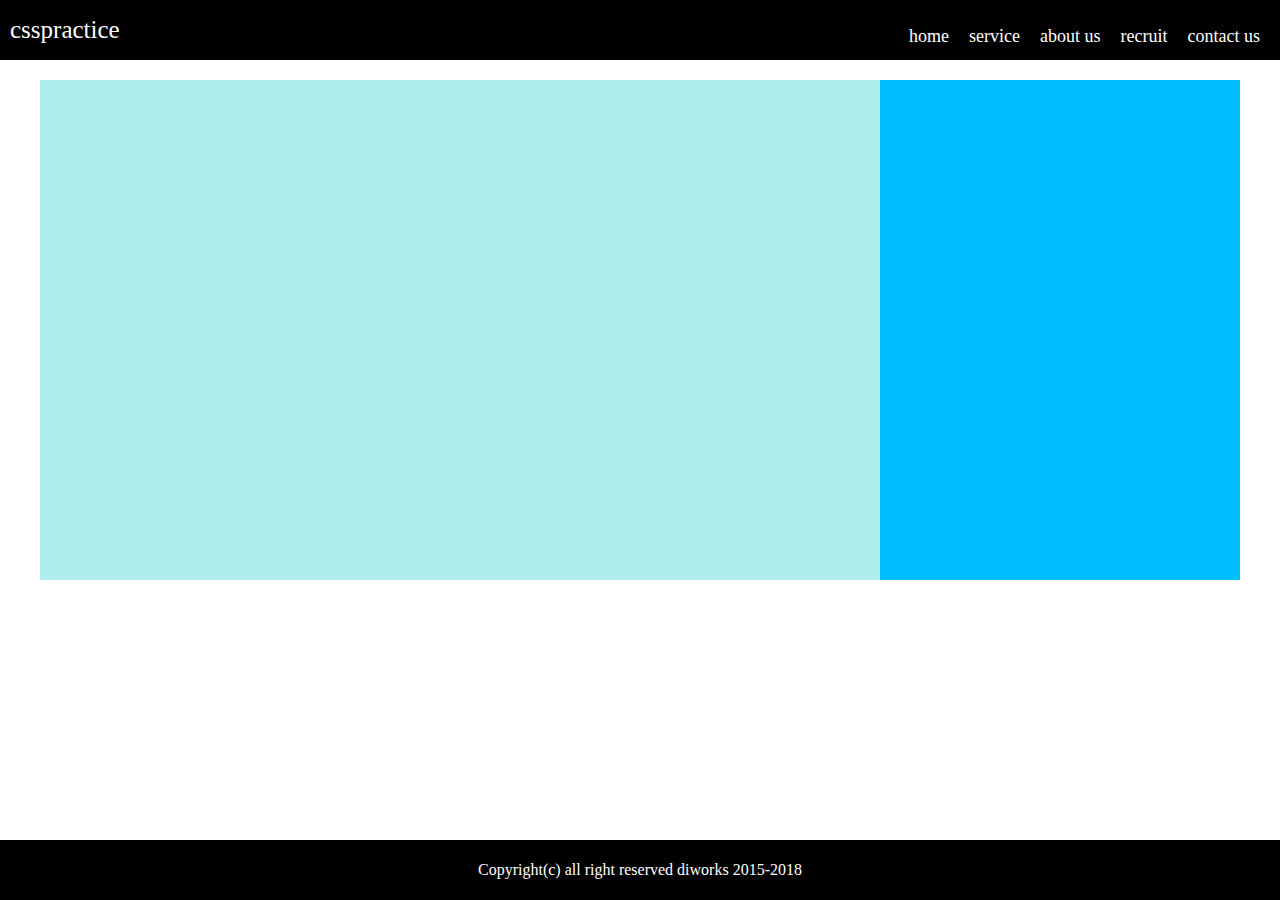
<file: reiaut-2/index.html>
<!DOCTYPE html>
<html lang="ja">
 <head>
  <meta charset="UTF-8">
    <title>ブログ・ニュース系コンテンツ</title>
    <link rel="stylesheet" type="text/css" href="style.css">
    </head>
 <body>
    <header>
     <div class="logo">csspractice</div>
     <ul>
        <li>home</li>
        <li>service</li>
        <li>about us</li>
        <li>recruit</li>
        <li>contact us</li>
     </ul>
    </header>
    <main>
     <div class="main-container">
      <div class="left"></div>
      <div class="right"></div>
     </div>
     </main>
     <footer>
      Copyright(c) all right reserved diworks 2015-2018
     </footer>
    </body>
</html>
</file>
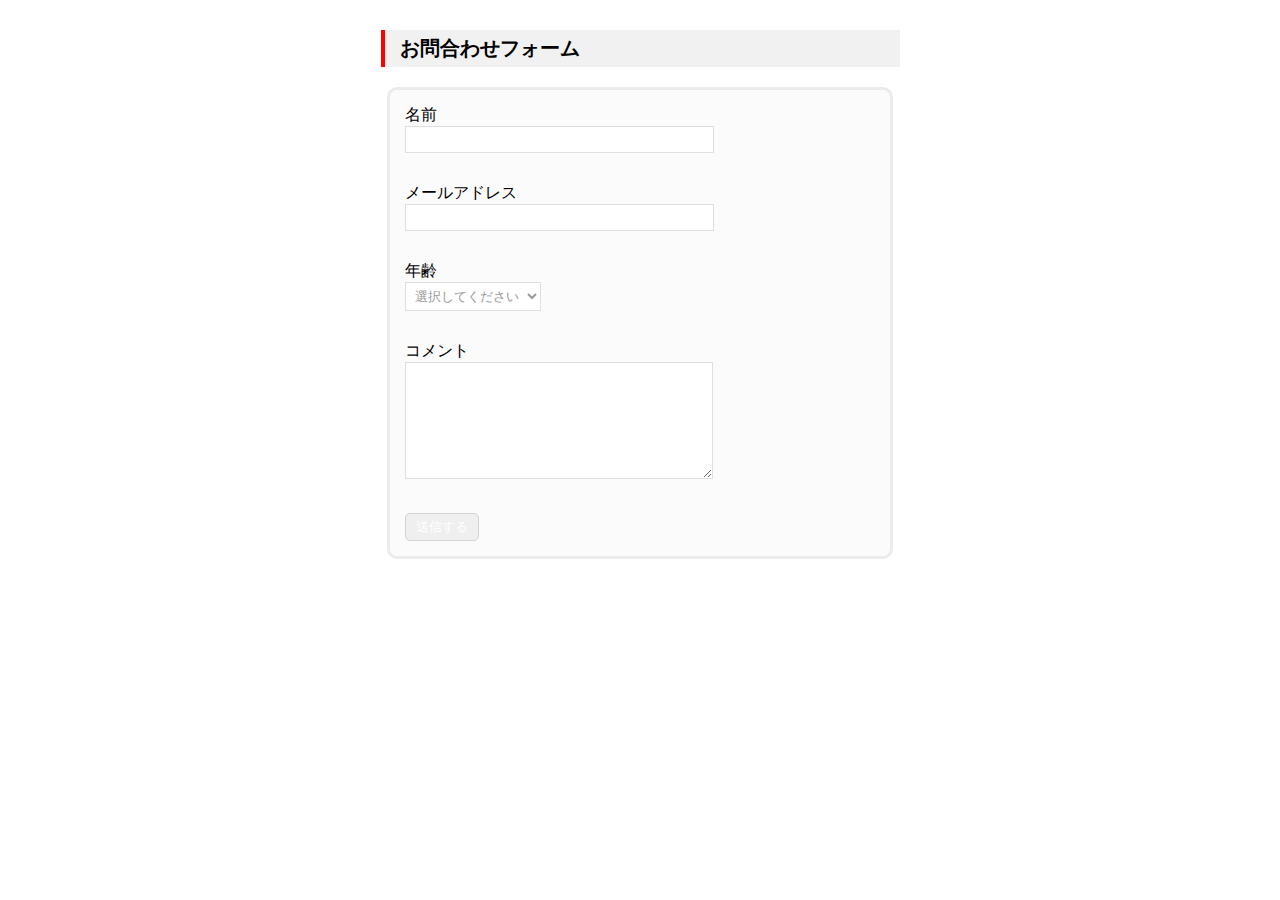
<file: enshuu1/php.html>
<!doctype HTML>
<html lang="ja">

<head>
    <meta charset="utf-8"> 
    <title>お問合わせフォームを作る </title>
    <link rel="stylesheet" type="text/css" href="php.css">
</head> 

<body>
    <h1> お問合わせフォーム</h1> 
    <form method="post" action="mail_confirm.php">
        <div>
            <label>名前</label> <br> 
            <input type="text" class="text" size="35" name="name">
        </div> 

        <div> 
            <label>メールアドレス</label> <br>
            <input type="text" class="text" size="35" name="mail">
        </div>
        
        <div>
            <label>年齢</label><br>
            <select class="dropdown" name="age">
                <option>選択してください</option> 
                <script>
                    for(var i = 18; i <= 65; i ++){
                        document.write("<option>");
                        document.write(i);
                        document.write("</option>");
                    }
                </script> 
            </select>
        </div>

        <div>
            <label>コメント</label><br>
            <textarea cols="35" rows="7" name="comments"></textarea>
        </div>

        <div>
            <input type="submit" class="submit" value="送信する">
        </div>
    </form>
    
</body> 
</html>
</file>
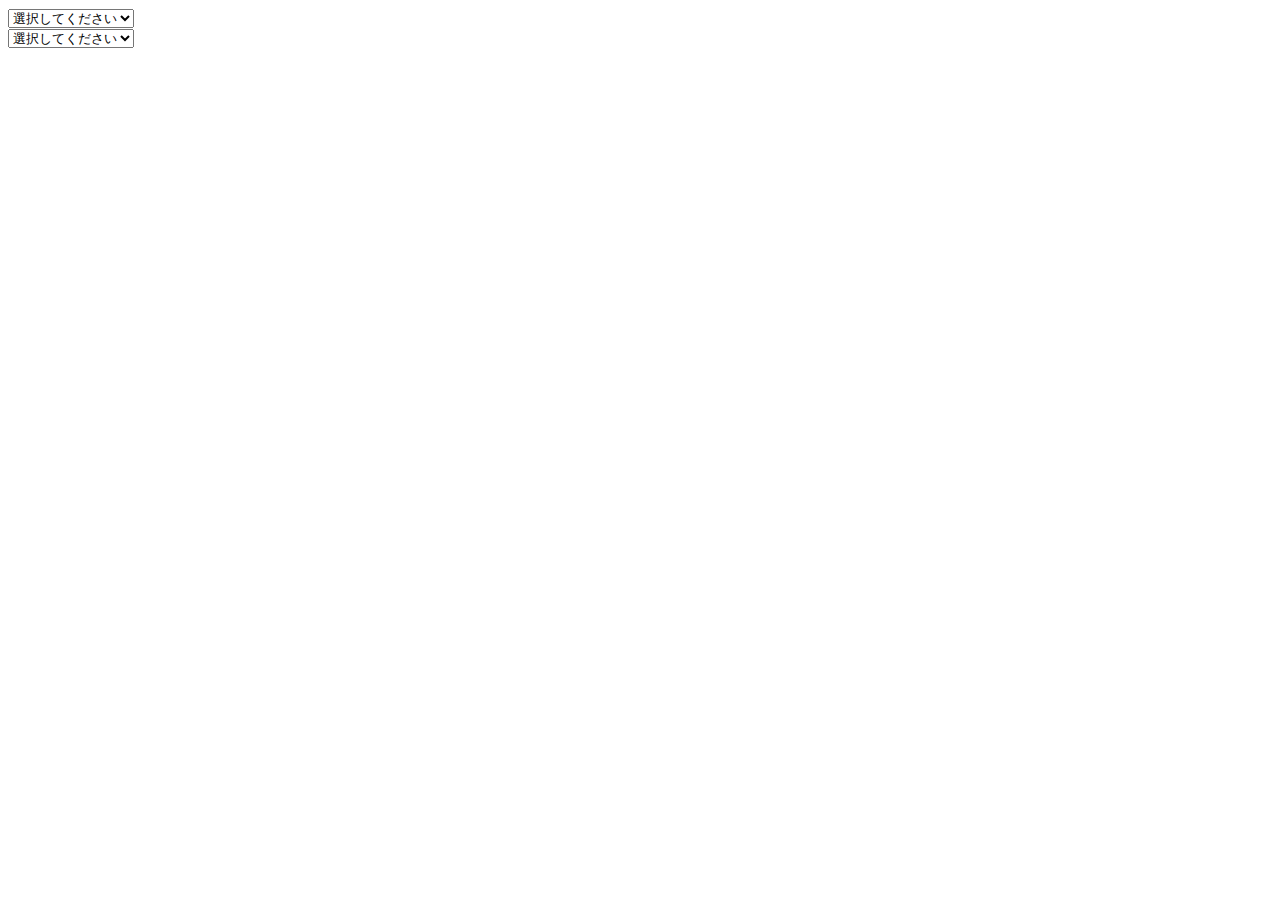
<file: purudaun-for/3-2index.html>
<!DOCTYPE html>
<html lang="ja">
 <head>
  <meta charset="UTF-8">
  <title>for文でプルダウンメニューを作る</title>
 </head> 
 <body>
  <form>
   <select name = "todofuken">
    <option value = "error">選択してください</option>
    <option value = "001">東京</option>
    <option value = "002">神奈川</option>
    <option value = "003">千葉</option>
    <option value = "004">埼玉</option>
　　</select>
　</form>
 
  <form>
   <select name ="age">
    <option>選択してください</option>
    　<script>
       for(var i =18; i <= 65; i ++){
        document.write("<option>");
        document.write(i);
        document.write("</option>")
       }
      </script>
    </select>
  </form>
 </body>
</html>
</file>
<file: reiaut-2/style.css>
header{
    position:absolute;
    top: 0px;
    left: 0px;
    width: 100%;
    height: 60px;
    background-color: black;
}
.logo{
    float:left;
    padding-left: 10px;
    color: white;
    font-size: 25px;
    line-height: 60px;
}
header ul{
    float: right;
    line-height: 40px;
}
header ul li{
    float: left;
    list-style: none;
    padding-right: 20px;
    color: white;
    font-size: 18px;
}
main{
    clear:both;
}
.main-container{
    width: 95%;
    margin: 0 auto;
    margin-top: 70px;
}
.right{
    float: left;
    background-color: deepskyblue;
    width: 30%;
    height: 500px;
    margin-bottom: 40px;
    margin-top: 10px;
}
.left{
    float: left;
    background-color: paleturquoise;
    width: 70%;
    height: 500px;
    margin-bottom: 40px;
    margin-top: 10px;
}

footer{
    clear: left;
    width: 100%;
    height: 60px;
    position: absolute;
    bottom: 0px;
    left: 0px;
    color: white;
    background-color: black;
    text-align: center;
    line-height: 60px;
}
</file>
<file: enshuu1/php.css>
body{font-family: "Hiragino Kaku Gothic ProN","メイリオ", sans-serif;}

h1{ 
    margin: 0 auto; 
    margin-top:30px; 
    margin-bottom:20px; 
    border-left:4px red solid; 
    background-color:#f1f1f1; 
    padding-top:5px; 
    padding-bottom:5px; 
    padding-left:15px; 
    width:500px; 
    font-size:20px;
}

form{
    margin: 0 auto; 
    background-color:#fbfbfb; 
    border:3px #ebebeb solid; 
    border-radius: 10px; 
    width:500px;
}

form div{ 
        padding:15px;
}

.text, textarea, .dropdown{ 
                            border:1px solid #dfdfdf; padding:5px;
                            color: #999;
                            background: #fff; 
}

.submit{
        border:1px solid lightgray; 
        padding: 4px 10px; 
        color:white;
        background-color: # bfbfbf; 
        border-radius: 5px; 
        border- bottom: 2px solid gray;
}
</file>
